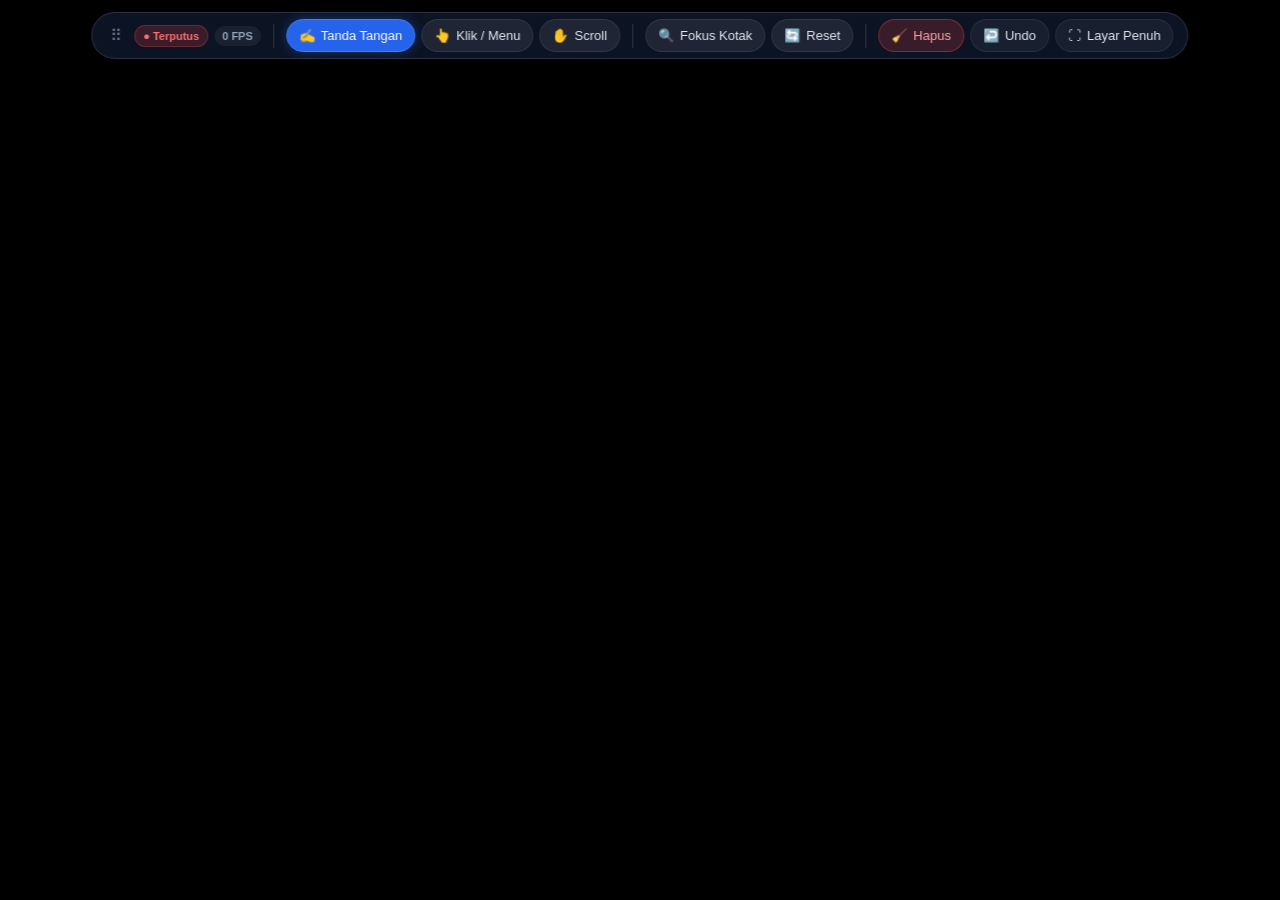
<file: static/index.html>
<!DOCTYPE html>
<html lang="id">
<head>
    <meta charset="UTF-8">
    <meta name="viewport" content="width=device-width, initial-scale=1.0, maximum-scale=1.0, user-scalable=no">
    <title>TabSign - Screen Mirror & Signature Input</title>
    <link rel="stylesheet" href="/static/style.css">
</head>
<body>
    <div id="app-container">
        <!-- Canvas Container -->
        <div id="viewport">
            <canvas id="screen-canvas"></canvas>
            <canvas id="ink-canvas"></canvas>
            <div id="selection-box" class="hidden"></div>
        </div>

        <!-- Floating Control Toolbar -->
        <div id="toolbar" class="toolbar-top">
            <div class="toolbar-drag-handle" id="drag-handle" title="Tahan untuk geser toolbar">⠿</div>
            
            <div class="tool-group">
                <span id="conn-badge" class="badge badge-disconnected">● Menghubungkan...</span>
                <span id="fps-badge" class="badge badge-fps">0 FPS</span>
            </div>

            <div class="divider"></div>

            <div class="tool-group">
                <button id="btn-mode-pen" class="btn btn-active" title="Mode Tanda Tangan (S-Pen / Sentuh)">
                    <span class="icon">✍️</span> <span class="label">Tanda Tangan</span>
                </button>
                <button id="btn-mode-click" class="btn" title="Mode Klik & Buka Menu / Taskbar">
                    <span class="icon">👆</span> <span class="label">Klik / Menu</span>
                </button>
                <button id="btn-mode-nav" class="btn" title="Mode Scroll Halaman Web">
                    <span class="icon">✋</span> <span class="label">Scroll</span>
                </button>
            </div>

            <div class="divider"></div>

            <div class="tool-group">
                <button id="btn-zoom-box" class="btn" title="Pilih Kotak Tanda Tangan (Zoom In)">
                    <span class="icon">🔍</span> <span class="label">Fokus Kotak</span>
                </button>
                <button id="btn-zoom-reset" class="btn" title="Reset Tampilan Penuh">
                    <span class="icon">🔄</span> <span class="label">Reset</span>
                </button>
            </div>

            <div class="divider"></div>

            <div class="tool-group">
                <button id="btn-clear-sig" class="btn btn-warning" title="Hapus / Reset Tanda Tangan">
                    <span class="icon">🧹</span> <span class="label">Hapus</span>
                </button>
                <button id="btn-undo" class="btn btn-secondary" title="Undo Goresan (Ctrl+Z di PC)">
                    <span class="icon">↩️</span> <span class="label">Undo</span>
                </button>
                <button id="btn-fullscreen" class="btn btn-secondary" title="Layar Penuh">
                    <span class="icon">⛶</span> <span class="label">Layar Penuh</span>
                </button>
            </div>
        </div>

        <!-- Notification Toast -->
        <div id="toast" class="toast hidden"></div>
    </div>

    <script src="/static/app.js"></script>
</body>
</html>
</file>
<file: static/style.css>
* {
    box-sizing: border-box;
    margin: 0;
    padding: 0;
    -webkit-user-select: none;
    user-select: none;
}

html, body {
    width: 100%;
    height: 100%;
    overflow: hidden;
    background-color: #0b0f19;
    font-family: -apple-system, BlinkMacSystemFont, "Segoe UI", Roboto, Helvetica, Arial, sans-serif;
    color: #e2e8f0;
    touch-action: none;
    overscroll-behavior: none;
}

#app-container {
    position: relative;
    width: 100vw;
    height: 100vh;
    display: flex;
    overflow: hidden;
    background: #000;
}

#viewport {
    position: relative;
    width: 100%;
    height: 100%;
    display: flex;
    align-items: center;
    justify-content: center;
    overflow: hidden;
}

#screen-canvas, #ink-canvas {
    position: absolute;
    top: 0;
    left: 0;
    width: 100%;
    height: 100%;
    display: block;
    touch-action: none;
}

#ink-canvas {
    z-index: 10;
    pointer-events: auto;
}

#selection-box {
    position: absolute;
    border: 2px dashed #38bdf8;
    background: rgba(56, 189, 248, 0.15);
    z-index: 20;
    pointer-events: none;
    border-radius: 4px;
}

/* Floating Toolbar */
#toolbar {
    position: absolute;
    z-index: 50;
    display: flex;
    align-items: center;
    gap: 8px;
    padding: 6px 14px;
    background: rgba(15, 23, 42, 0.85);
    backdrop-filter: blur(12px);
    -webkit-backdrop-filter: blur(12px);
    border: 1px solid rgba(255, 255, 255, 0.12);
    border-radius: 30px;
    box-shadow: 0 10px 25px -5px rgba(0, 0, 0, 0.5), 0 8px 10px -6px rgba(0, 0, 0, 0.4);
    transition: transform 0.2s ease, opacity 0.2s ease;
}

.toolbar-top {
    top: 12px;
    left: 50%;
    transform: translateX(-50%);
}

.toolbar-drag-handle {
    cursor: grab;
    color: #64748b;
    font-size: 16px;
    padding: 0 4px;
}

.tool-group {
    display: flex;
    align-items: center;
    gap: 6px;
}

.divider {
    width: 1px;
    height: 24px;
    background: rgba(255, 255, 255, 0.15);
    margin: 0 4px;
}

/* Buttons */
.btn {
    display: flex;
    align-items: center;
    gap: 6px;
    background: rgba(255, 255, 255, 0.08);
    border: 1px solid rgba(255, 255, 255, 0.08);
    color: #e2e8f0;
    padding: 8px 12px;
    border-radius: 20px;
    font-size: 13px;
    font-weight: 500;
    cursor: pointer;
    transition: all 0.15s ease;
    white-space: nowrap;
}

.btn:hover {
    background: rgba(255, 255, 255, 0.15);
}

.btn:active {
    transform: scale(0.96);
}

.btn-active {
    background: #2563eb !important;
    border-color: #3b82f6 !important;
    color: #ffffff !important;
    box-shadow: 0 0 12px rgba(37, 99, 235, 0.4);
}

.btn-toggle.active {
    background: #059669;
    border-color: #10b981;
    color: #ffffff;
}

.btn-secondary {
    background: rgba(255, 255, 255, 0.05);
}

.btn-warning {
    background: rgba(239, 68, 68, 0.2);
    border-color: rgba(239, 68, 68, 0.4);
    color: #fca5a5;
}

.btn-warning:hover {
    background: rgba(239, 68, 68, 0.35);
}

.badge {
    font-size: 11px;
    font-weight: 600;
    padding: 4px 8px;
    border-radius: 12px;
    white-space: nowrap;
}

.badge-disconnected {
    background: rgba(239, 68, 68, 0.2);
    color: #f87171;
    border: 1px solid rgba(239, 68, 68, 0.3);
}

.badge-connected {
    background: rgba(16, 185, 129, 0.2);
    color: #34d399;
    border: 1px solid rgba(16, 185, 129, 0.3);
}

.badge-fps {
    background: rgba(255, 255, 255, 0.06);
    color: #94a3b8;
}

/* Toast */
.toast {
    position: absolute;
    bottom: 24px;
    left: 50%;
    transform: translateX(-50%);
    background: rgba(15, 23, 42, 0.9);
    border: 1px solid rgba(56, 189, 248, 0.3);
    color: #f8fafc;
    padding: 10px 20px;
    border-radius: 20px;
    font-size: 13px;
    box-shadow: 0 8px 16px rgba(0, 0, 0, 0.3);
    z-index: 100;
    transition: opacity 0.3s ease;
}

.hidden {
    display: none !important;
}

/* Mobile / Tablet optimizations */
@media (max-width: 768px) {
    .btn .label {
        display: none;
    }
    .btn {
        padding: 8px 10px;
    }
}
</file>
